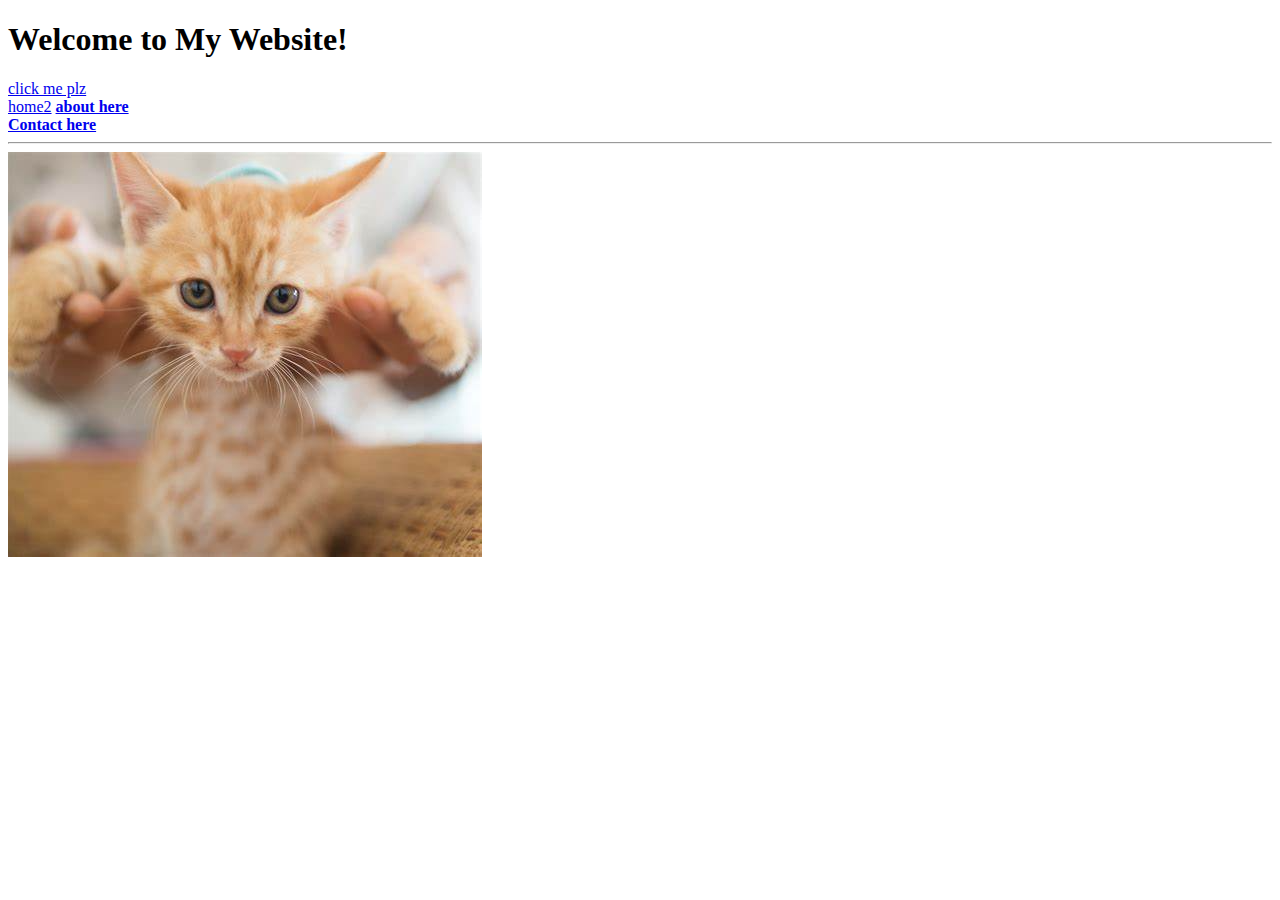
<file: assignment4-20230724T074211Z-001/assignment4/index.html>
<!DOCTYPE html>
<html lang="en">
<head>
  <meta charset="UTF-8">
  <meta name="viewport" content="width=device-width, initial-scale=1.0">
  <title>Document</title>
  <link rel="stylesheet" href="" class="">
</head>
<body>

  <h1>Welcome to My Website!</h1>
  <!-- Add an image of yourself that links to the about page -->
  <a href="index.html" class="">click me plz</a>
  <br >
  <a href="./" class="">home2</a>
  <b >
  <a href="./public/about.html" class="">about here</a>
  <br >
  <a href="./public/contact.html" class="">Contact here</a>
  <hr />
  <!-- Add a link to your contact me page here -->
  <img src="assets/images/cat.png" alt=""  class="">

</body>
</html>
</file>
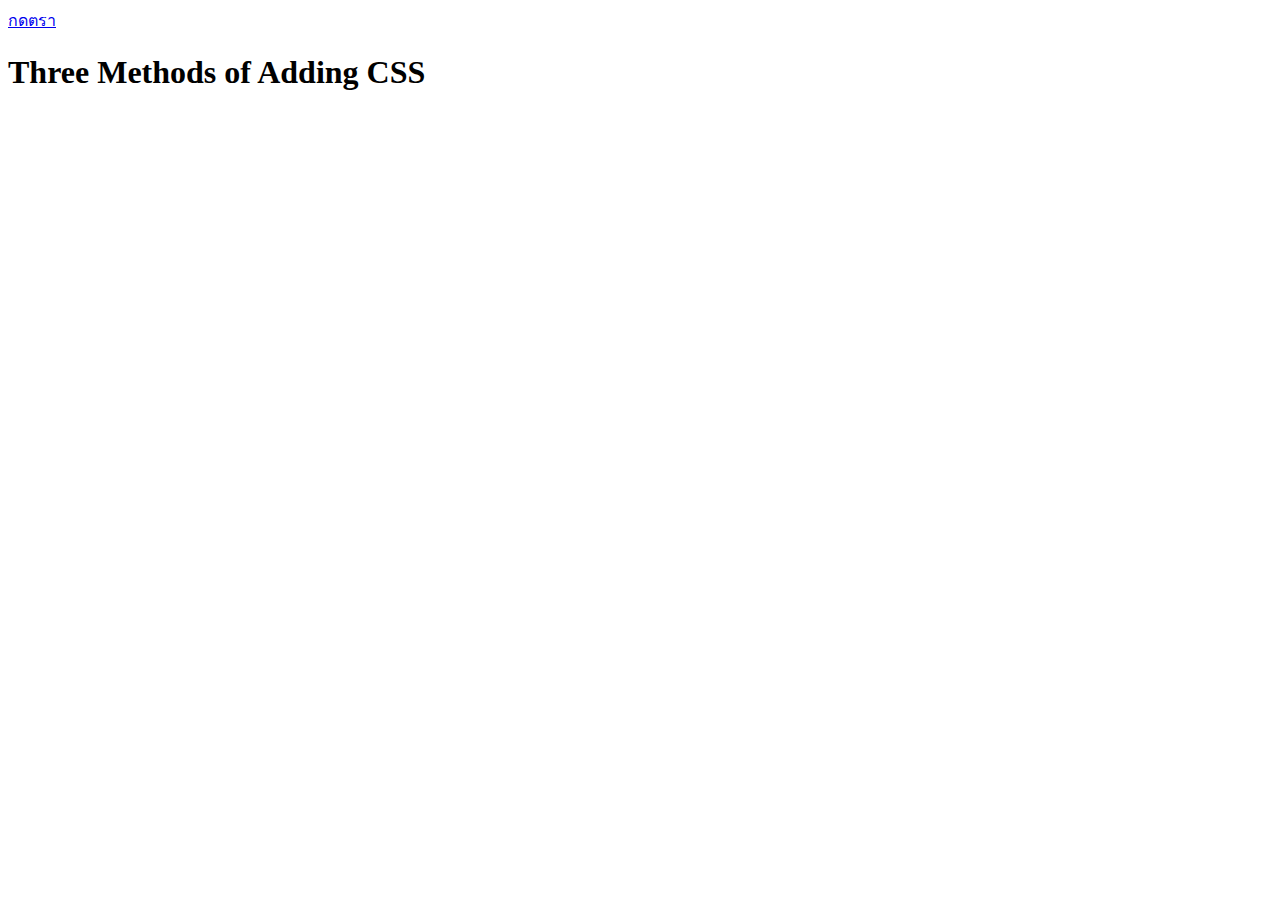
<file: assignment5-20230724T074211Z-001/assignment5/index.html>
<!DOCTYPE html>
<html lang="en">

<head>
  <meta charset="UTF-8">
  <title>Adding CSS</title>
</head>

<body>
<a href="inline.html" class="">กดตรา</a>
  <h1>Three Methods of Adding CSS</h1>
  <!-- Create 3 Links to The 3 Webpages: inline, internal and external -->
</body>

</html>
</file>
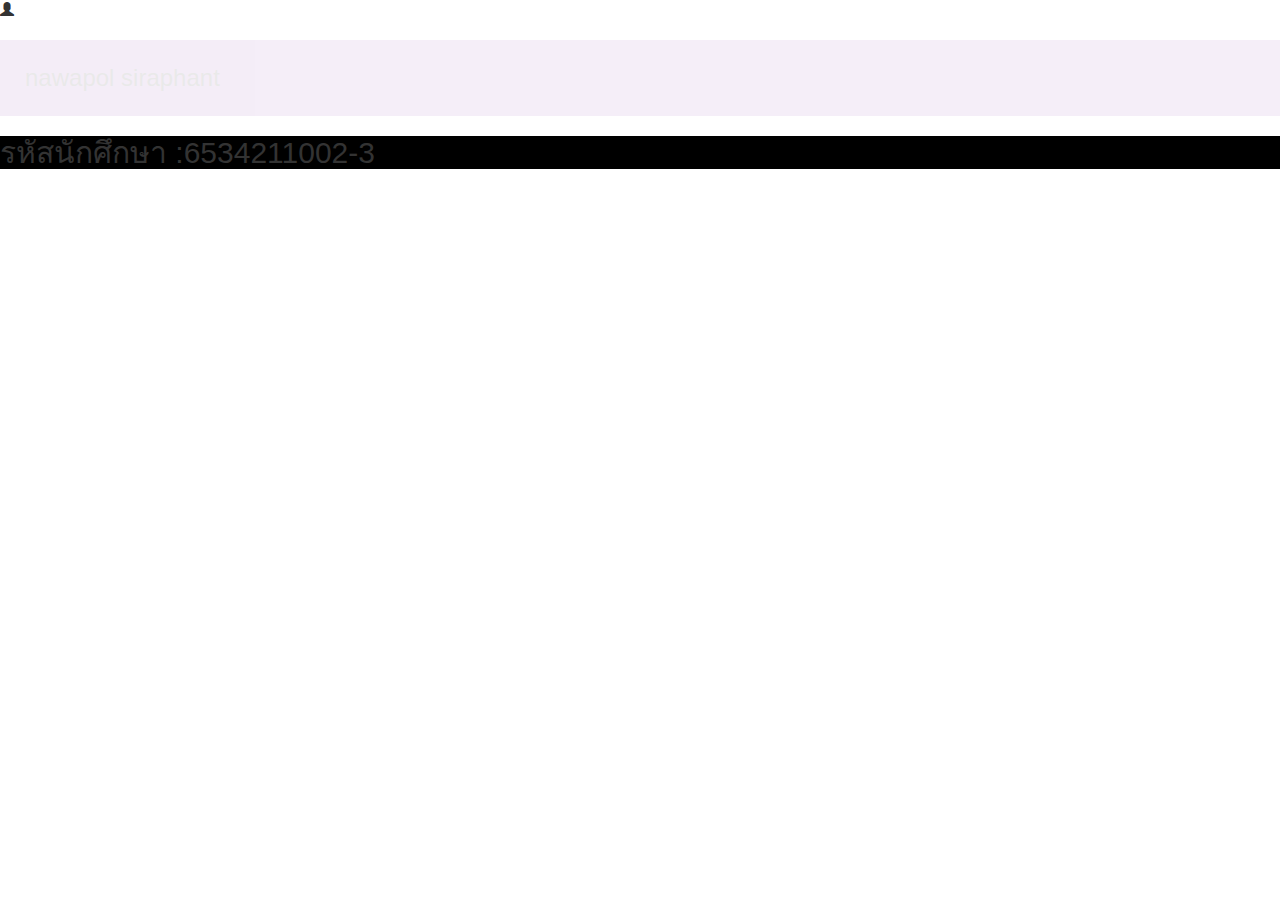
<file: assignment5-20230724T074211Z-001/assignment5/ass.html>
<!DOCTYPE html>
<html lang="en">
<head>
  <meta charset="UTF-8">
  <meta name="viewport" content="width=device-width, initial-scale=1.0">
  <link rel="stylesheet" href="style.css" class="">
  <link rel="stylesheet" href="https://maxcdn.bootstrapcdn.com/bootstrap/3.3.7/css/bootstrap.min.css">
  <title>Document</title>
</head>
<body>
  <div class="h3-b">
    <i class="glyphicon glyphicon-user"></i>
  <h1 class="h3">nawapol siraphant</h1>
</div>
  <h2 class="h2">รหัสนักศึกษา :6534211002-3</h2>
</body>
</html>
</file>
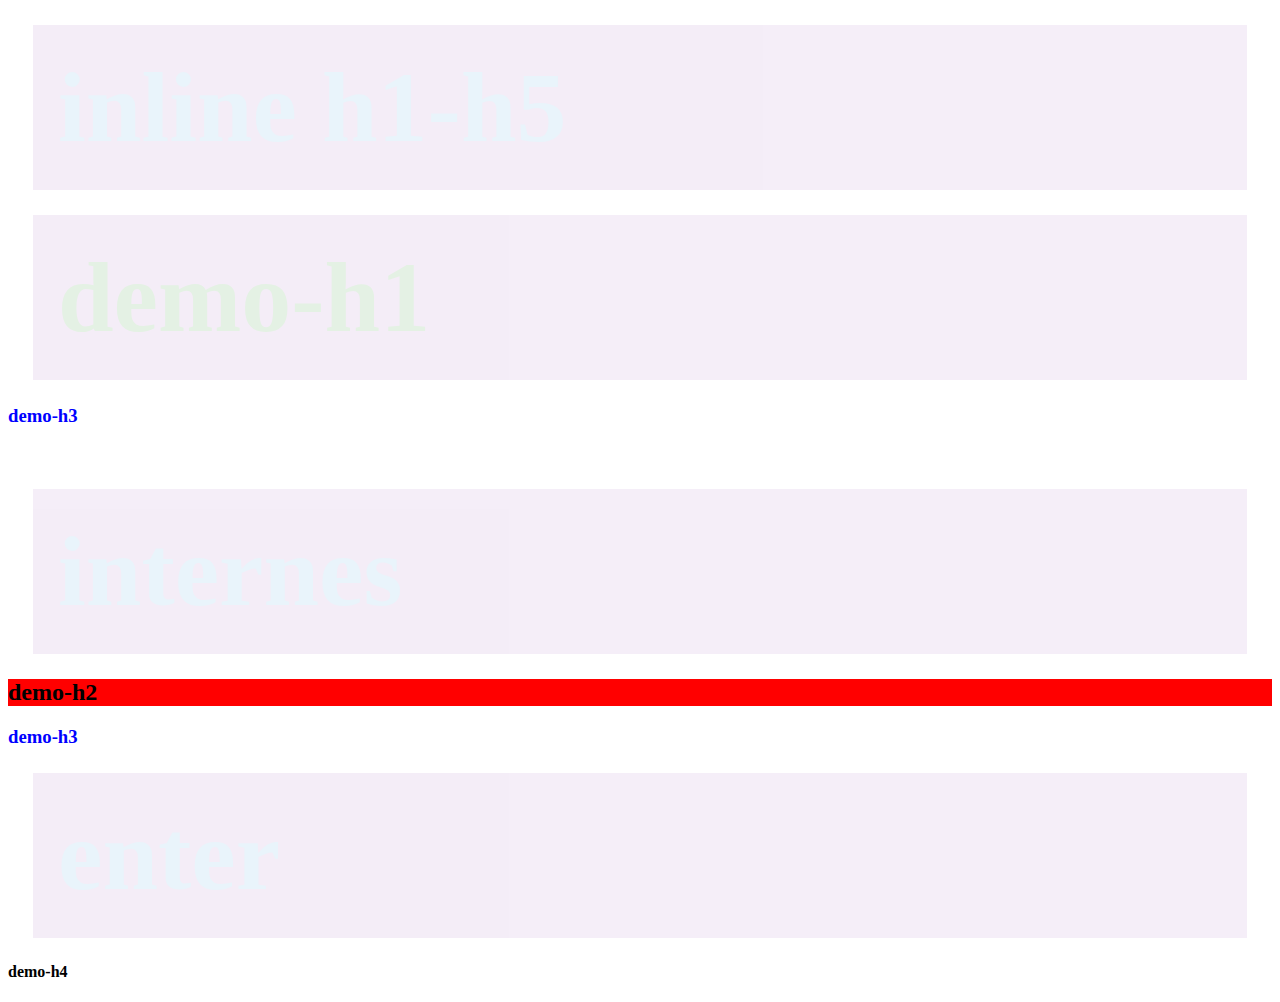
<file: assignment5-20230724T074211Z-001/assignment5/demo5.html>
<!DOCTYPE html>
<html lang="en">
<head>
  <meta charset="UTF-8">
  <meta name="viewport" content="width=device-width, initial-scale=1.0">
  <title>Document</title>
  <link rel="stylesheet" href="style.css" class="">
</head>
<style >
h2{
  background-color:red;
  color:black;
}h3{
  color: blue;
}

</style>
<body>
  <h1 class="h6">inline h1-h5</h1>
<h1 style="color:green">demo-h1</h1>
<h3 class="h3">demo-h3</h3>
<br class="">
<h1 class="h6">internes</h1>
<h2 class="h2">demo-h2</h2>
<h3 class="h3">demo-h3</h3>
<h1 class="h6">enter</h1>
<h4 class="h4">demo-h4</h4>
</body>

</html>
</file>
<file: assignment5-20230724T074211Z-001/assignment5/style.css>
/* h4{
  color: #333;
  background-color: aquamarine;
  text-align: center;
  font-size: 50px;
  font-family:sans-serif;
  font-weight: bold;s
} */
h1{
  border-color: red;
  margin: 25px;
  padding: 25px;
  display: flex;
  opacity: 0.1;;
  background-color:#9b59b6;

  color:#3498db;
  font-size:100px;
}


h2{
  border:red;
background-color: black;
color:red;

}
</file>
